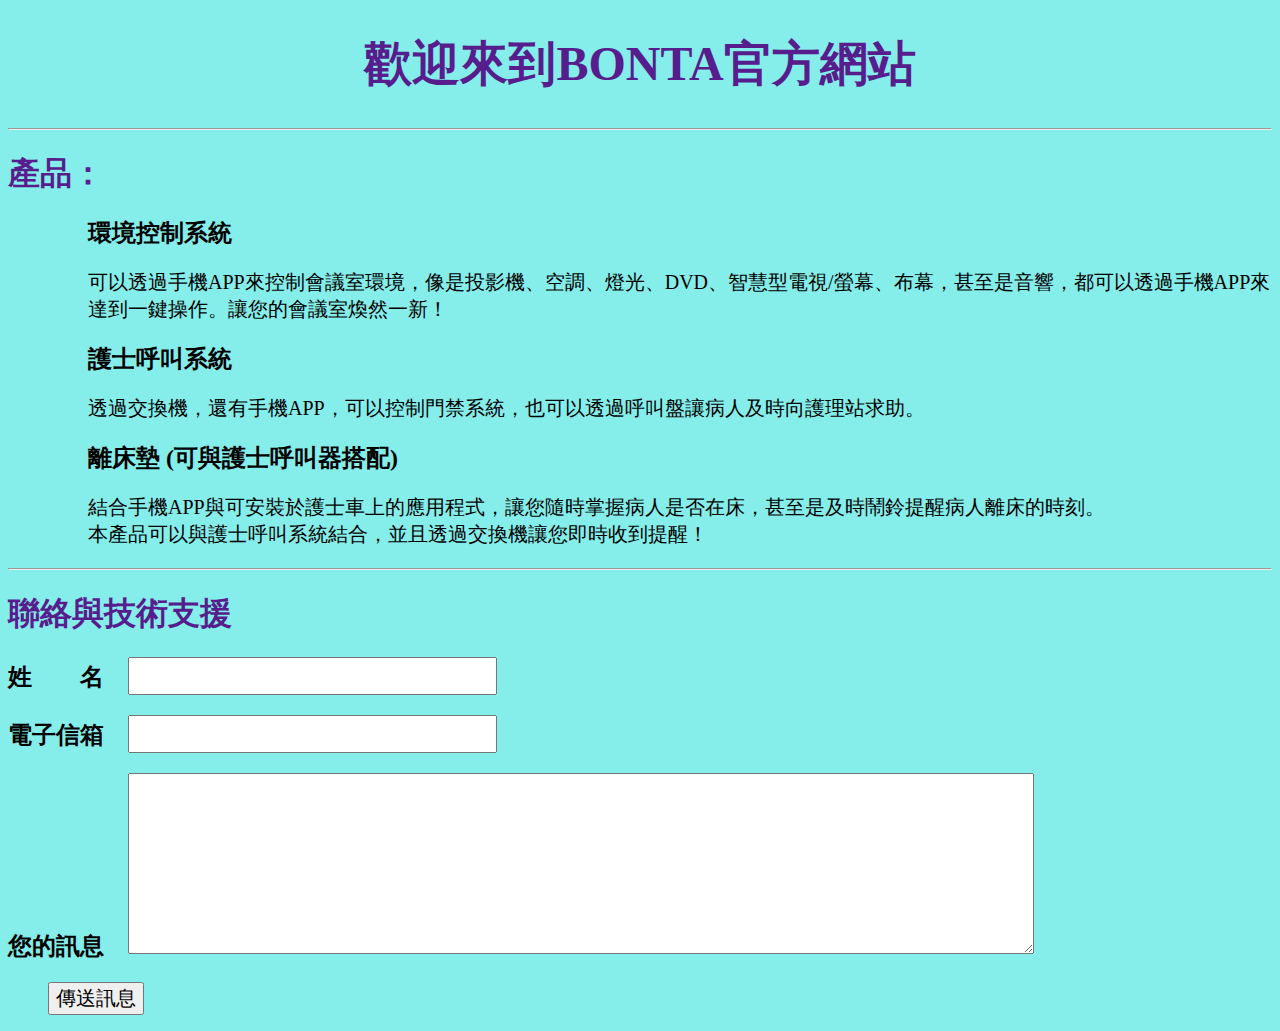
<file: index.html>
<!DOCTYPE html>
<html style="background-color:#85edea;">
   <head>
      <title>BONTA官方網站</title>
      <meta charset="utf-8">
      <meta name="viewport" content="width=device-width, initial-scale=1">      
   </head>
   <body>
      <h1 style="font-size: 48px;color:#571d8c;text-align:center;"> 歡迎來到BONTA官方網站 </h1>
      <hr>
      <h1 style="color:#571d8c;">產品：</h1>
      <ol>
         <ol>
            <h2>環境控制系統</h2>
			<p style="font-size: 20px;">
				可以透過手機APP來控制會議室環境，像是投影機、空調、燈光、DVD、智慧型電視/螢幕、布幕，甚至是音響，都可以透過手機APP來達到一鍵操作。讓您的會議室煥然一新！
			</p>
         </ol>
         <ol>
            <h2>護士呼叫系統</h2>
			<p style="font-size: 20px;">
				透過交換機，還有手機APP，可以控制門禁系統，也可以透過呼叫盤讓病人及時向護理站求助。
			</p>
         </ol>
         <ol>
            <h2>離床墊 (可與護士呼叫器搭配)</h2>
			<p style="font-size: 20px;">
				結合手機APP與可安裝於護士車上的應用程式，讓您隨時掌握病人是否在床，甚至是及時鬧鈴提醒病人離床的時刻。
				<br />
				本產品可以與護士呼叫系統結合，並且透過交換機讓您即時收到提醒！
			</p>
         </ol>
      </ol>
      <hr>
      <div class="content">
         <header>
            <h1 style="color:#571d8c;">聯絡與技術支援</h1>
         </header>
         <div>
            <form name="gform" id="gform" enctype="text/plain" action="https://docs.google.com/forms/d/e/1FAIpQLSc99RwHV7FshIBjuAdb7j3FVQoTBkgij5kvHABLdIit4jvpVg/formResponse?" target="hidden_iframe" onsubmit="submitted=true;">
               <div class="fields">
                  <div class="field half">
                     <label for="name">
                        <h2>姓&nbsp;&nbsp;&nbsp;&nbsp;&nbsp;&nbsp;&nbsp;&nbsp;名&nbsp;&nbsp;&nbsp;
                     </label>
                     <input type="text" name="entry.787920409" id="entry.787920409" style="font-size:28px;"/></h2>
                  </div>
                  <div class="field half">
                     <label for="email">
                        <h2>電子信箱&nbsp;&nbsp;&nbsp;
                     </label>
                     <input type="email" name="entry.909521151" id="entry.909521151" style="font-size:28px;"/></h2>
                  </div>
                  <div class="field">
                     <label for="message">
                        <h2>您的訊息&nbsp;&nbsp;&nbsp;
                     </label>
                     <textarea name="entry.1950237509" id="entry.1950237509" rows="4" style="font-size:28px;width: 900px;height: 175px;"></textarea></h2>
                  </div>
               </div>
               <ul class="actions">
                  <input type="submit" value="傳送訊息" class="button primary" style="font-size:20px;"/>
               </ul>
            </form>
            <iframe name="hidden_iframe" id="hidden_iframe" style="display:none;font-size:20px;" onload="if(submitted) {}"></iframe>
         </div>
      </div>
      <!-- Scripts -->
      <script src="assets/js/jquery.min.js"></script>
      <script type="text/javascript">var submitted=false;</script>
      <script type="text/javascript">
         $('#gform').on('submit', function(e) {
         $('#gform *').fadeOut(2000);
         $('#gform').prepend('您的訊息已經提交成功！');
         });
      </script>
      <script src="assets/js/jquery.scrolly.min.js"></script>
      <script src="assets/js/browser.min.js"></script>
      <script src="assets/js/breakpoints.min.js"></script>
      <script src="assets/js/util.js"></script>
      <script src="assets/js/main.js"></script>
   </body>
</html>
</file>
